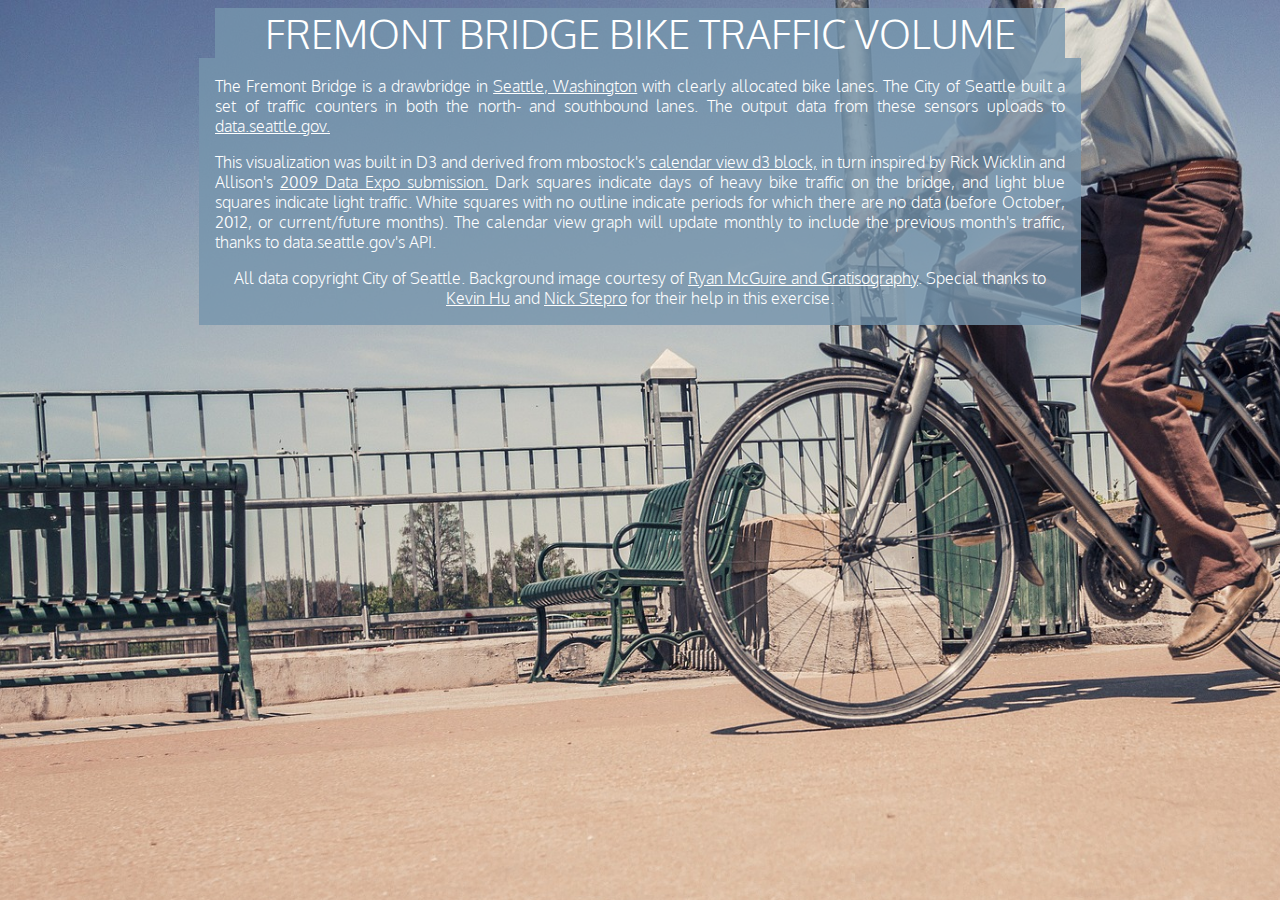
<file: SeattleBikes.html>
<!DOCTYPE html>
<meta charset="utf-8">
<head>
  <title>Seattle Bikes</title>
      <script src="http://d3js.org/d3.v3.min.js"></script>
      <link rel="stylesheet" type="text/css" href="SeattleBikes.css">
      <link href='http://fonts.googleapis.com/css?family=Oxygen:400,300,700' rel='stylesheet' type='text/css'>
</head>

<body>

<div id="mainContainer">
  <div id="descripTitle">
    FREMONT BRIDGE BIKE TRAFFIC VOLUME
  </div>

  <div id="time-series"></div>
  
  <script src="drawgraph.js"></script>
 
  <div id="textContent">
    <p>
      The Fremont Bridge is a drawbridge in 
      <a href="https://www.seattle.gov/" target="_blank">Seattle, Washington</a>

      with clearly allocated bike lanes. The City of Seattle built a set of traffic counters in both the north- and southbound lanes. The output data from these sensors uploads to
      <a href="https://data.seattle.gov/" target="_blank">data.seattle.gov.</a>
    </p>
    <p>
      This visualization was built in D3 and derived from mbostock's
      <a href="http://bl.ocks.org/mbostock/4063318" target="_blank">calendar view d3 block,</a>
      in turn inspired by Rick Wicklin and Allison's 
      <a href="https://stat-computing.org/dataexpo/2009/posters/" target="_blank">2009 Data Expo submission.</a>
      Dark squares indicate days of heavy bike traffic on the bridge, and light blue squares indicate light traffic. White squares with no outline indicate periods for which there are no data (before October, 2012, or current/future months).
      The calendar view graph will update monthly to include the previous month's traffic, thanks to data.seattle.gov's API.
    </p>

    <p align="center">
      All data copyright City of Seattle. Background image courtesy of <a href="http://www.laughandpee.com/" target="_blank">Ryan McGuire and Gratisography</a>.
      Special thanks to 
      <a href="http://kzh.space/" target="_blank"> Kevin Hu</a>
      and
      <a href="https://www.linkedin.com/in/nickstepro" target="_blank"> Nick Stepro</a> 
      for their help in this exercise.
    </p>

 </div>
</div>
</body>
</file>
<file: SeattleBikes.css>
body {
  font: 10px sans-serif;
  shape-rendering: crispEdges;
  background-image: url('bicycle-362171_1920.jpg');
  background-size: 140% auto;
}

/*  rgba(117, 149, 173, 0.5);
(141, 168, 196, 0.5)
*/

#mainContainer {
  width: 1000px;
  margin: 0 auto;
}
#descripTitle {
  color:white;
  max-width: 850px;
  font-family: 'Oxygen', sans-serif;
  font-weight: 300;
  font-size:2.5rem;
  text-align: center;
  background-color: rgba(117, 149, 173, 0.8);
  margin: 0 auto;
}
#time-series {
  width: 960px;
  margin: 0 auto;
}
#textContent {
  color:white;
  max-width: 850px;
  font-family: 'Oxygen', sans-serif;
  font-weight: 300;
  font-size:1rem;
  text-align: left;
  background-color: rgba(117, 149, 173, 0.8);
  padding:0.1rem 1rem;
  margin: 0 auto;
  text-align: justify;
}
div a {
  color: white;
}

.day {
  fill: #fff;
  stroke: #ccc;
}

.day-empty {
  fill: #fff;
  stroke: #fff;
}

.month {
  fill: none;
  stroke: #000;
  stroke-width: 2px;
}

.RdYlGn .q0-9 { fill:rgb(247,251,255); }
.RdYlGn .q1-9 { fill:rgb(222,235,247); }
.RdYlGn .q2-9 { fill:rgb(198,219,239); }
.RdYlGn .q3-9 { fill:rgb(158,202,225); }
.RdYlGn .q4-9 { fill:rgb(107,174,214); }
.RdYlGn .q5-9 { fill:rgb(66,146,198); }
.RdYlGn .q6-9 { fill:rgb(33,113,181); }
.RdYlGn .q7-9 { fill:rgb(8,81,156); }
.RdYlGn .q8-9 { fill:rgb(8,48,107); }
</file>
